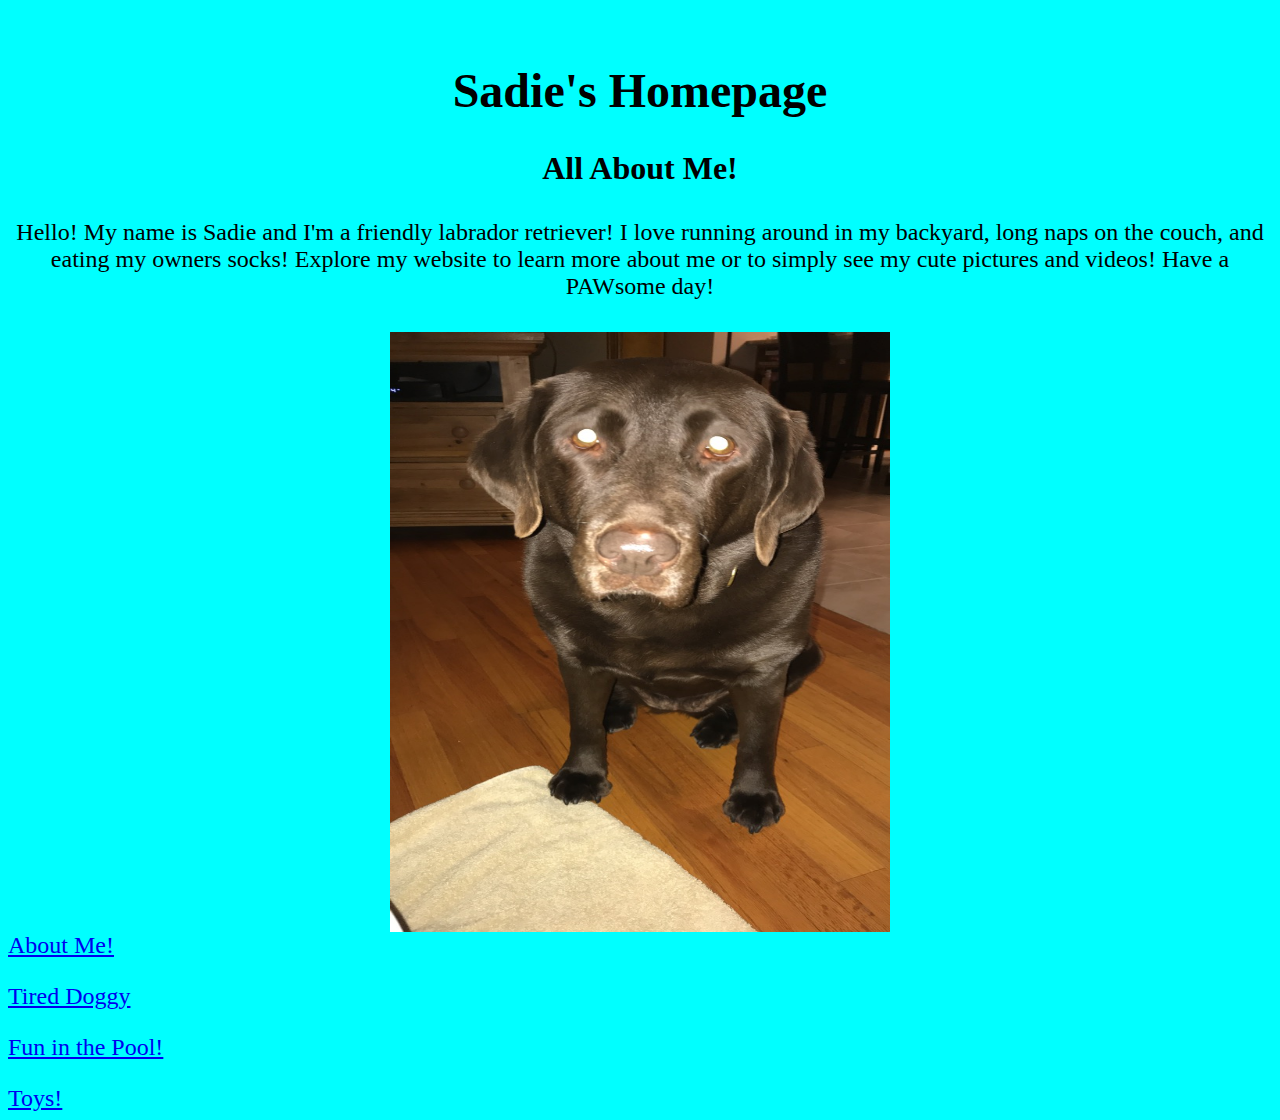
<file: index.html>
<DOCTYPE html>

    <title>
     All about me!
    </title>



<h1>

    <p align="center"> <font size="7"> <br> Sadie's Homepage </font></p>
</h1>
    <h2>  <p> <font size="6"> <p  <font align="center"> All About Me!</h2> </p>




<body bgcolor="aqua"></body>

<body>
<p> <font size="5.5"> <p   <font align="center"> Hello! My name is Sadie and I'm a friendly labrador retriever! I love running around in my backyard, long naps on the couch, and eating my owners socks! Explore my website to learn more about me or to simply see my cute pictures and videos! Have a PAWsome day!

<br>

<center>  <img src="IMG_0240.JPG" height="600" width="500"> </center>

     <a href="about%20me.html"target="_blank"> About Me!</a>
    <p> <a href="sleeping.html" target="_blank"> Tired Doggy </a></p>

    <p> <a href="pool.html" target="_blank"> Fun in the Pool!</a> </p>

    <div> <a href="Toys.html" target="_blank"> Toys! </a></div>


</html>
</file>
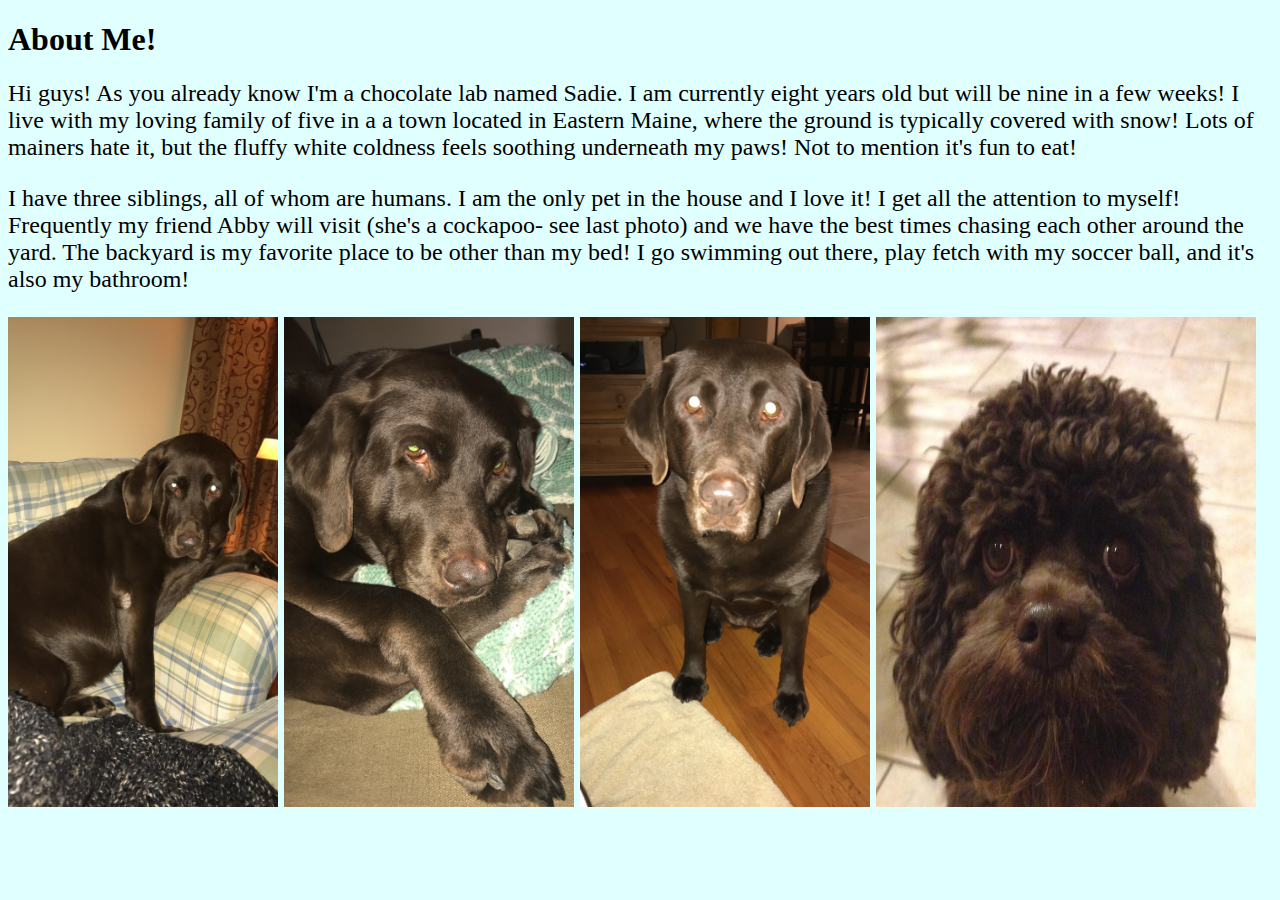
<file: about me.html>
<!DOCTYPE html>
<html lang="en">
<head>
    <meta charset="UTF-8">
    <title>Title</title>
    <h1> <b> About Me!</b> </h1>

</head>
<body>
 <font size="5"> Hi guys! As you already know I'm a chocolate lab named Sadie. I am currently eight years old but will be nine in a few weeks! I live with my loving family of five in a a town located in Eastern Maine, where the ground is typically covered with snow! Lots of mainers hate it, but the fluffy white coldness feels soothing underneath my paws! Not to mention it's fun to eat!
<p> I have three siblings, all of whom are humans. I am the only pet in the house and I love it! I get all the attention to myself! Frequently my friend Abby will visit (she's a cockapoo- see last photo) and we have the best times chasing each other around the yard. The backyard is my favorite place to be other than my bed! I go swimming out there, play fetch with my soccer ball, and it's also my bathroom! </p>

     <body bgcolor="#e0ffff"></body>

<img src="IMG_0012.jpg" height="490" width="270">
     <img src="IMG_0376.jpg" height="490" width="290">
     <img src="IMG_0240.jpg" height="490" width="290">
     <img src="IMG_1963.jpg" height="490" width="380"
</body>
</html>
</file>
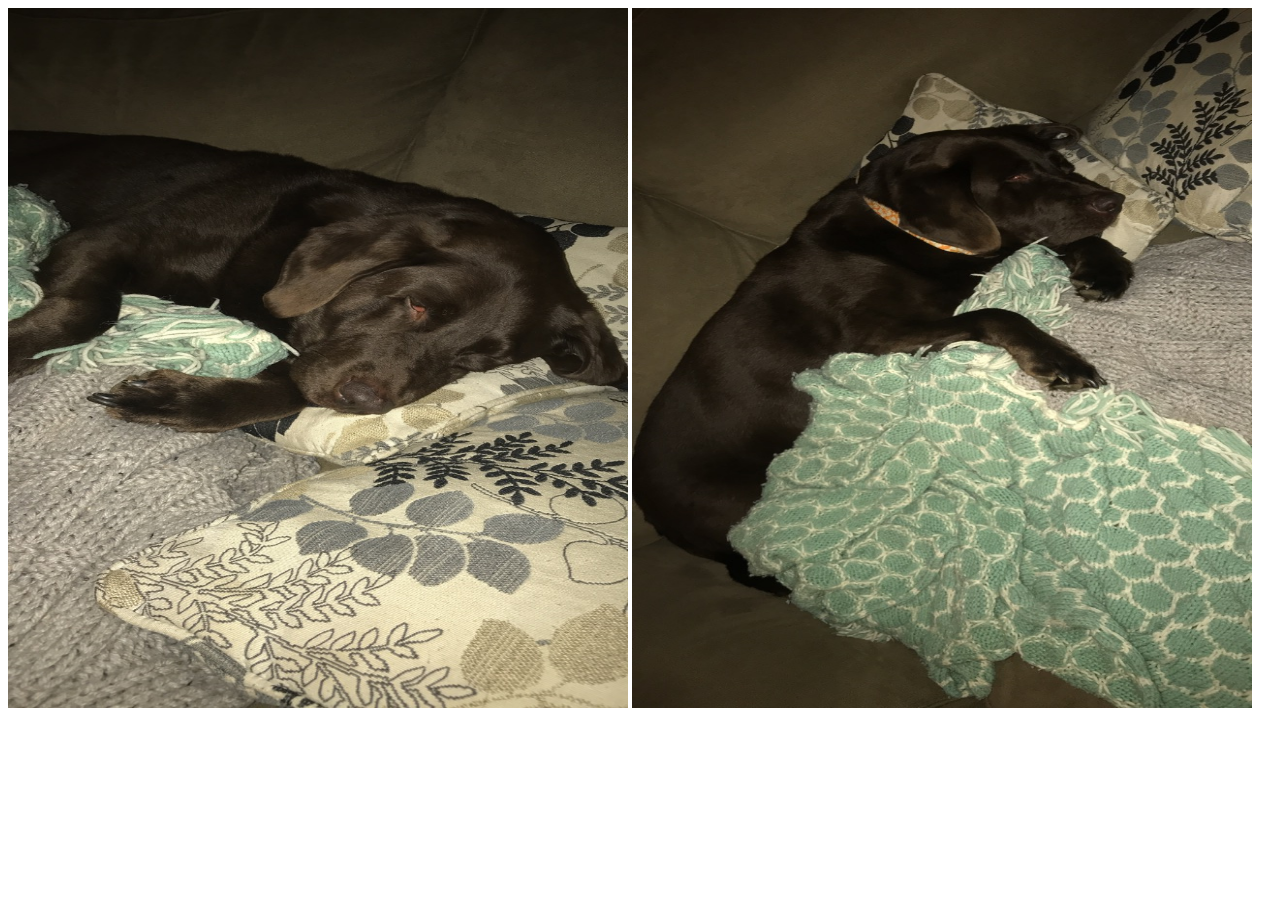
<file: sleeping.html>
<!DOCTYPE html>
<html lang="en">
<head>
    <meta charset="UTF-8">
    <title>Tired Doggy</title>

</head>
<body>


<img style="position:absolute left: 80px" src="IMG_0002.JPG" height="700" width="620">
<img src="IMG_0003.JPG" height="700" width="620">



</body>
</html>
</file>
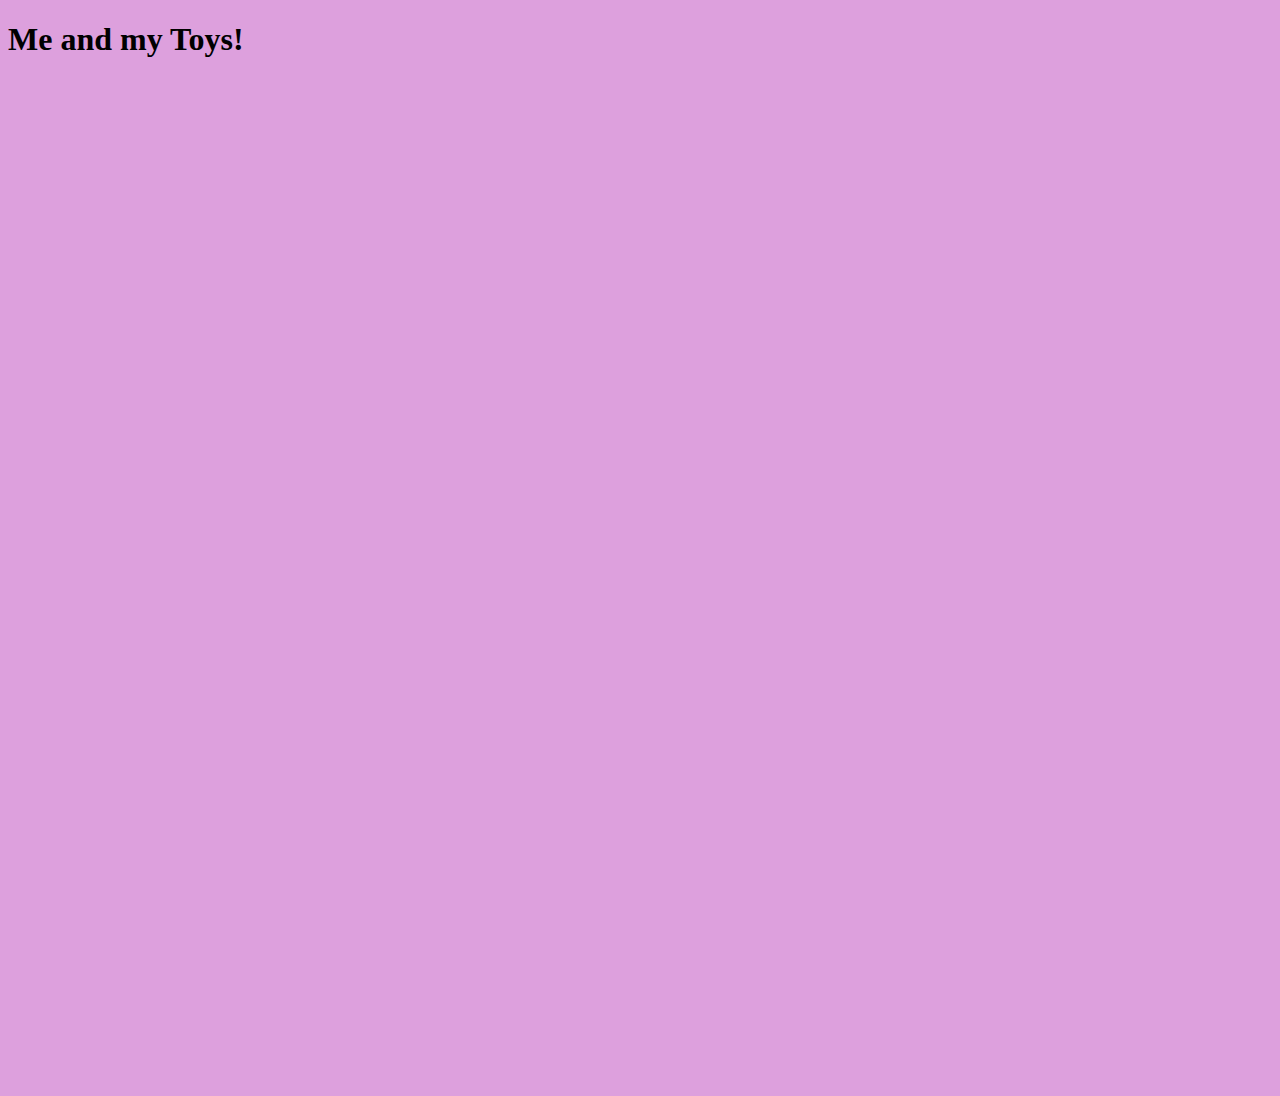
<file: Toys.html>
<!DOCTYPE html>
<html lang="en">
<head>
    <meta charset="UTF-8">
    <title>Title</title>
    <h1> Me and my Toys!</h1>
</head>
<body>

<body bgcolor="#dda0dd"></body>
<iframe width="900" height="500" src="https://www.youtube.com/embed/_3tBI9xo9uM" frameborder="0" allow="autoplay; encrypted-media" allowfullscreen></iframe>
<iframe width="900" height="500" src="https://www.youtube.com/embed/EBxMT9XWZ4I" frameborder="0" allow="autoplay; encrypted-media" allowfullscreen></iframe>

</body>
</html>
</file>
